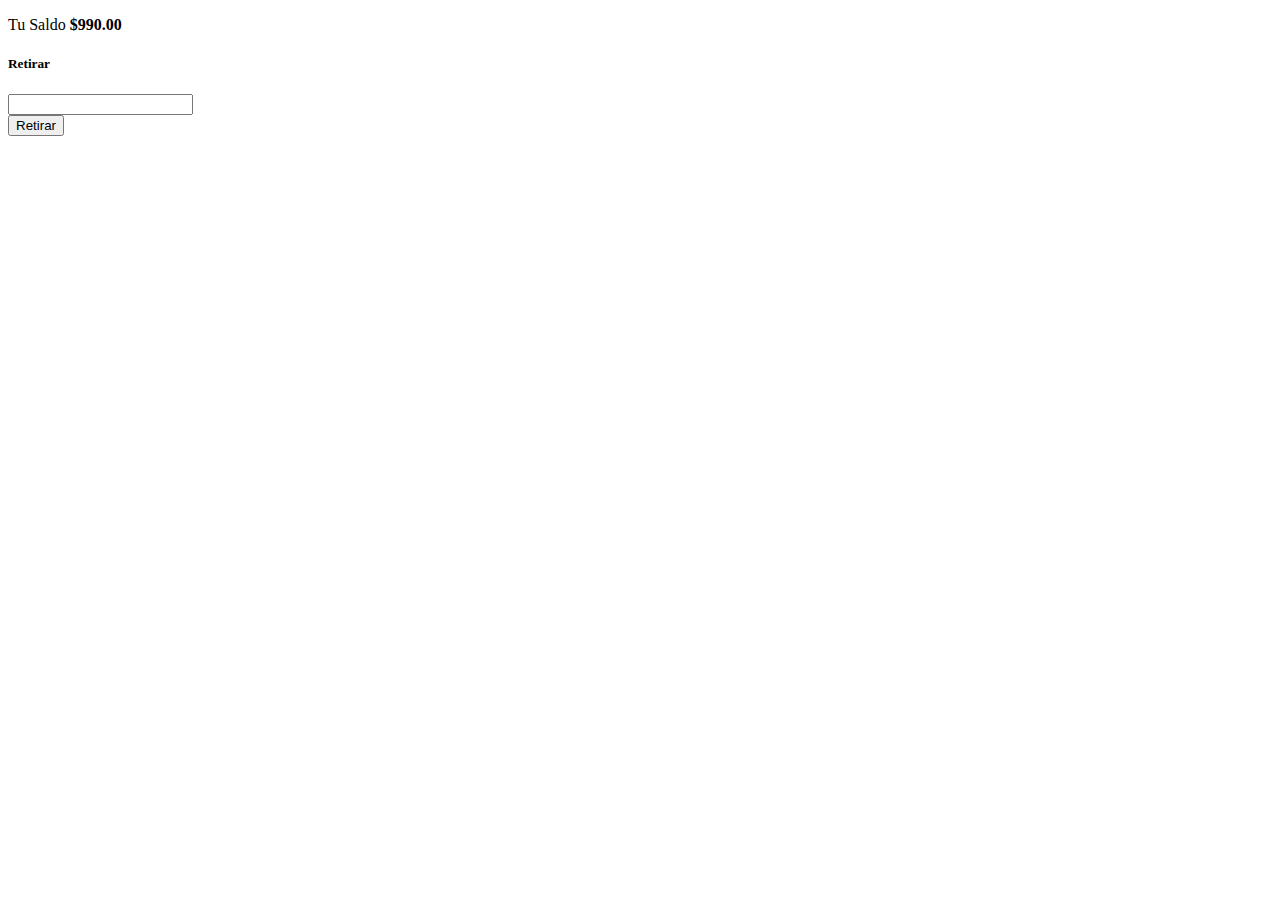
<file: retirodemonto/index.html>
<!DOCTYPE html>
<html lang="en">
<head>
    <meta charset="UTF-8">
    <meta http-equiv="X-UA-Compatible" content="IE=edge">
    <meta name="viewport" content="width=device-width, initial-scale=1.0">
    <title>Document</title>
</head>
<body>
    <div class="container">
        <div class="row">
          <div class="col-12 col-md-6">
            <p class="alert alert-info">            Tu Saldo <strong id="saldo_id"></strong>
            </p>
          </div>
          <!-- <div class="col-12 col-md-6">
            <div class="card">
              <div class="card-header text-white  bg-success"><h5>Ingresar</h5></div>
              <div class="card-body">
                <div class="form-group">
                  <input id="ingresar_id" type="text" class="form-control">
                </div>
                <button onclick="cajero.ingresar()" class="btn btn-success">Ingresar</button>
              </div>
            </div> -->
            <div class="card">
              <div class="card-header text-white  bg-warning"><h5>Retirar</h5></div>
              <div class="card-body">
                <div class="form-group">
                  <input id="retiro_id" type="text" class="form-control">
                </div>
                <button onclick="cajero.retirar()" class="btn btn-warning">Retirar</button>
              </div>
            </div>
          </div>
        </div>
      </div>
    <script src="retiros.js">

    </script>
</body>
</html>
</file>
